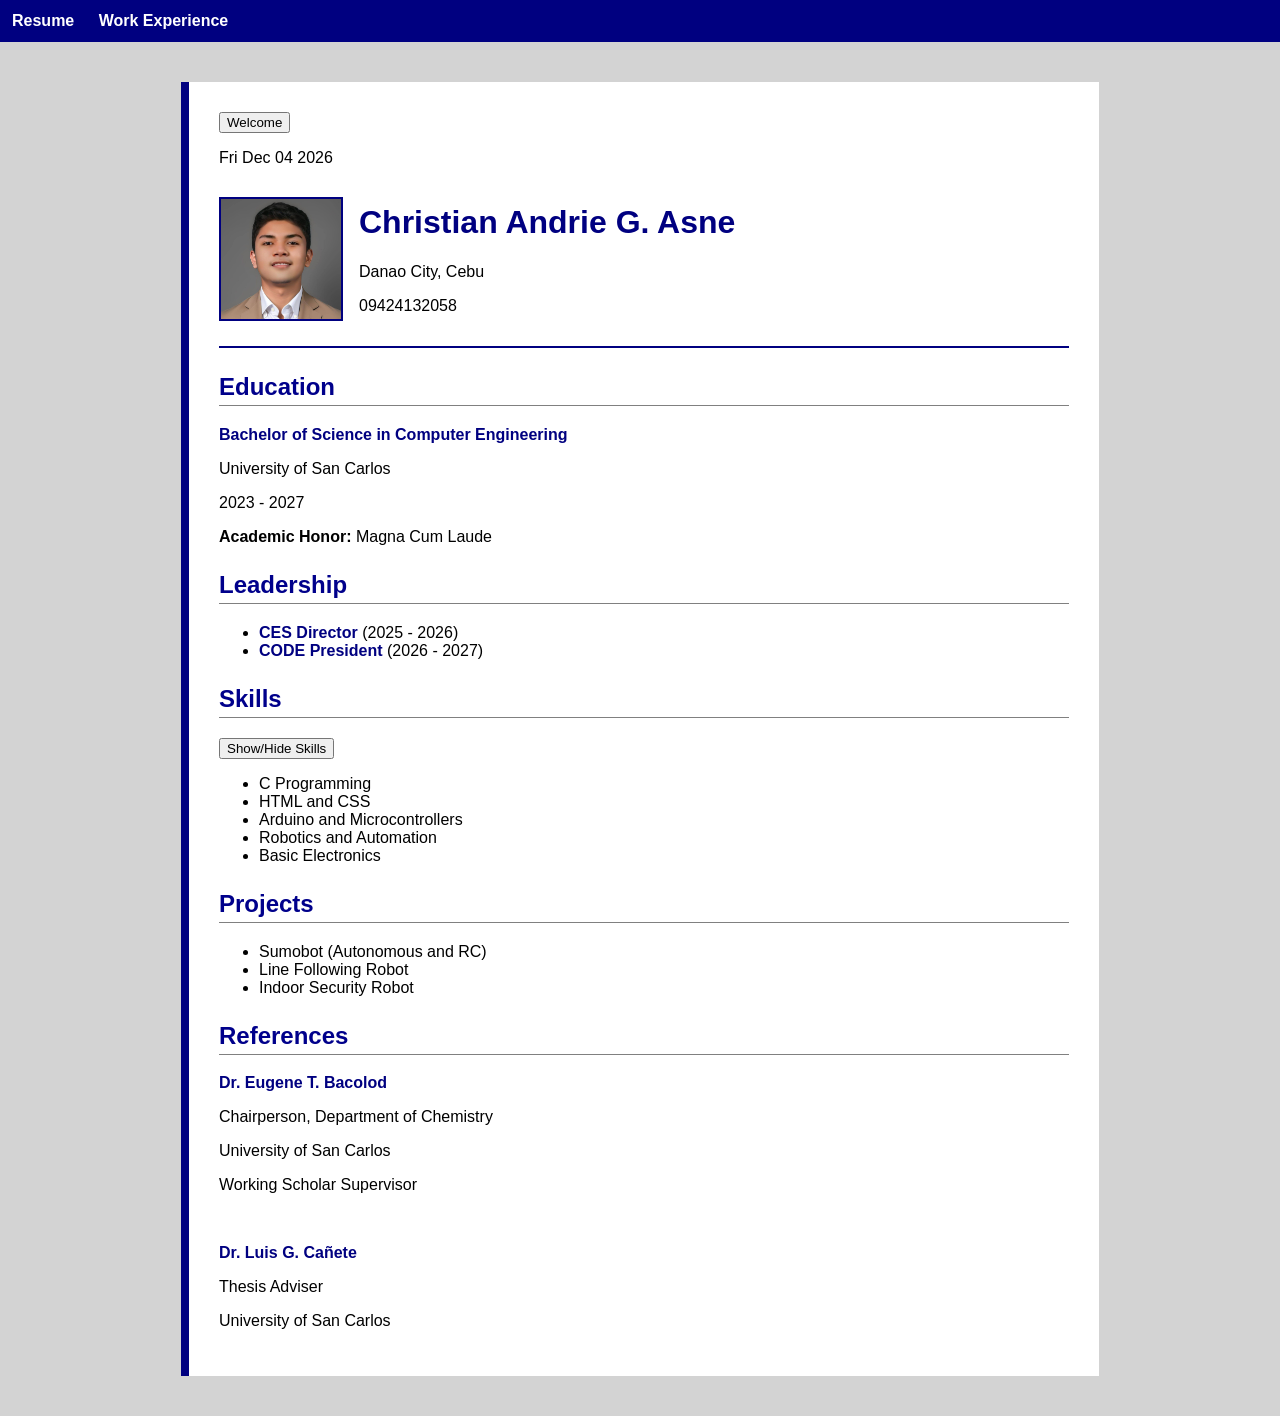
<file: index.html>
<!DOCTYPE html>
<html>
<head>
    <title>Christian Andrie G. Asne - Resume</title>
    <link rel="stylesheet" href="style.css">
</head>

<body onload="showDate()">

<nav>
    <a href="index.html">Resume</a>
    <a href="experience.html">Work Experience</a>
</nav>

<div class="resume">

    <button onclick="showWelcome()">Welcome</button>
    <p id="date"></p>

    <div class="header">
        <div class="photo">
            <img src="photo.jpg" alt="Profile Picture">
        </div>
        <div>
            <h1>Christian Andrie G. Asne</h1>
            <p>Danao City, Cebu</p>
            <p>09424132058</p>
        </div>
    </div>

    <h2>Education</h2>
    <p><span class="highlight">Bachelor of Science in Computer Engineering</span></p>
    <p>University of San Carlos</p>
    <p>2023 - 2027</p>
    <p><strong>Academic Honor:</strong> Magna Cum Laude</p>

    <h2>Leadership</h2>
    <ul>
        <li><span class="highlight">CES Director</span> (2025 - 2026)</li>
        <li><span class="highlight">CODE President</span> (2026 - 2027)</li>
    </ul>

    <h2>Skills</h2>
    <button onclick="toggleSkills()">Show/Hide Skills</button>
    <ul id="skills">
        <li>C Programming</li>
        <li>HTML and CSS</li>
        <li>Arduino and Microcontrollers</li>
        <li>Robotics and Automation</li>
        <li>Basic Electronics</li>
    </ul>

    <h2>Projects</h2>
    <ul>
        <li>Sumobot (Autonomous and RC)</li>
        <li>Line Following Robot</li>
        <li>Indoor Security Robot</li>
    </ul>

    <h2>References</h2>
    <p><span class="highlight">Dr. Eugene T. Bacolod</span></p>
    <p>Chairperson, Department of Chemistry</p>
    <p>University of San Carlos</p>
    <p>Working Scholar Supervisor</p>

    <br>

    <p><span class="highlight">Dr. Luis G. Cañete</span></p>
    <p>Thesis Adviser</p>
    <p>University of San Carlos</p>

</div>

<script src="script.js"></script>
</body>
</html>
</file>
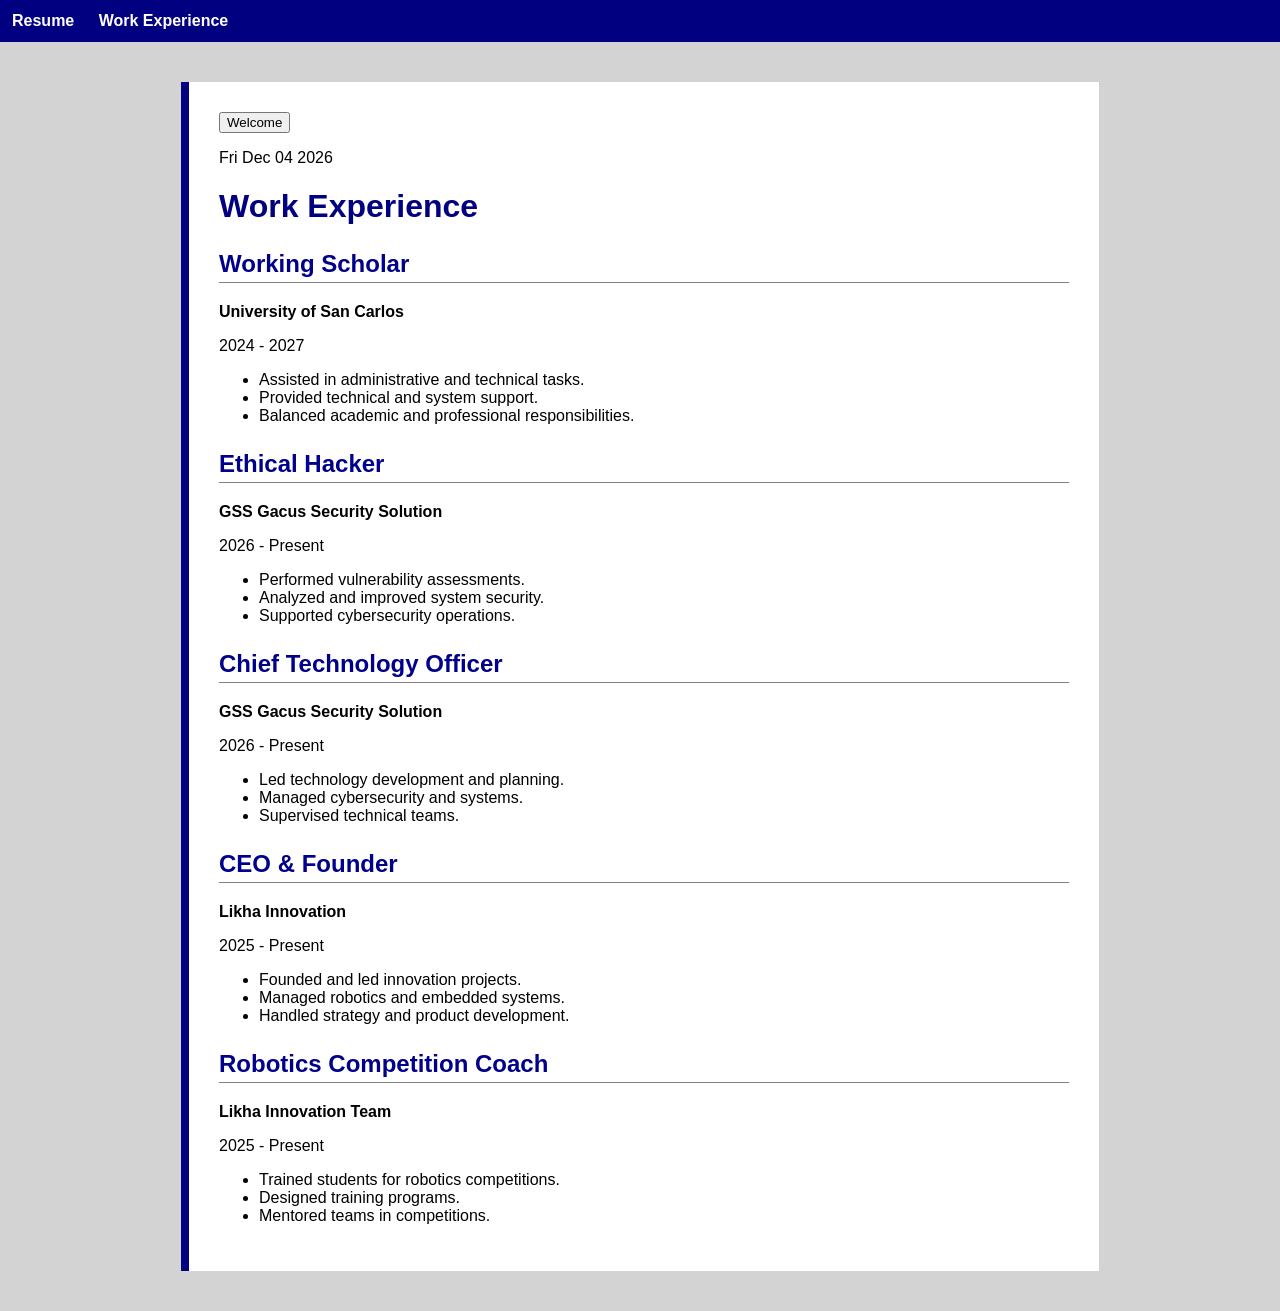
<file: experience.html>
<!DOCTYPE html>
<html>
<head>
    <title>Work Experience - Christian Asne</title>
    <link rel="stylesheet" href="style.css">
</head>

<body onload="showDate()">

<nav>
    <a href="index.html">Resume</a>
    <a href="experience.html">Work Experience</a>
</nav>

<div class="resume">

    <button onclick="showWelcome()">Welcome</button>
    <p id="date"></p>

    <h1>Work Experience</h1>

    <h2>Working Scholar</h2>
    <p><strong>University of San Carlos</strong></p>
    <p>2024 - 2027</p>
    <ul>
        <li>Assisted in administrative and technical tasks.</li>
        <li>Provided technical and system support.</li>
        <li>Balanced academic and professional responsibilities.</li>
    </ul>

    <h2>Ethical Hacker</h2>
    <p><strong>GSS Gacus Security Solution</strong></p>
    <p>2026 - Present</p>
    <ul>
        <li>Performed vulnerability assessments.</li>
        <li>Analyzed and improved system security.</li>
        <li>Supported cybersecurity operations.</li>
    </ul>

    <h2>Chief Technology Officer</h2>
    <p><strong>GSS Gacus Security Solution</strong></p>
    <p>2026 - Present</p>
    <ul>
        <li>Led technology development and planning.</li>
        <li>Managed cybersecurity and systems.</li>
        <li>Supervised technical teams.</li>
    </ul>

    <h2>CEO & Founder</h2>
    <p><strong>Likha Innovation</strong></p>
    <p>2025 - Present</p>
    <ul>
        <li>Founded and led innovation projects.</li>
        <li>Managed robotics and embedded systems.</li>
        <li>Handled strategy and product development.</li>
    </ul>

    <h2>Robotics Competition Coach</h2>
    <p><strong>Likha Innovation Team</strong></p>
    <p>2025 - Present</p>
    <ul>
        <li>Trained students for robotics competitions.</li>
        <li>Designed training programs.</li>
        <li>Mentored teams in competitions.</li>
    </ul>

</div>

<script src="script.js"></script>
</body>
</html>
</file>
<file: style.css>
body {
    font-family: Arial, Helvetica, sans-serif;
    background-color: lightgray;
    margin: 0;
    padding: 0;
}

nav {
    background-color: navy;
    padding: 12px;
}

nav a {
    color: white;
    text-decoration: none;
    margin-right: 20px;
    font-weight: bold;
}

nav a:hover {
    text-decoration: underline;
}

.resume {
    max-width: 850px;
    margin: 40px auto;
    background-color: white;
    padding: 30px;
    border-left: 8px solid navy;
}

.header {
    display: flex;
    align-items: center;
    border-bottom: 2px solid navy;
    padding-bottom: 15px;
    margin-bottom: 20px;
}

.photo {
    width: 120px;
    height: 120px;
    margin-right: 20px;
}

.photo img {
    width: 100%;
    height: 100%;
    object-fit: cover;
    border: 2px solid navy;
}

h1 {
    color: navy;
}

h2 {
    color: darkblue;
    border-bottom: 1px solid gray;
    padding-bottom: 4px;
    margin-top: 25px;
}

.highlight {
    color: navy;
    font-weight: bold;
}
</file>
